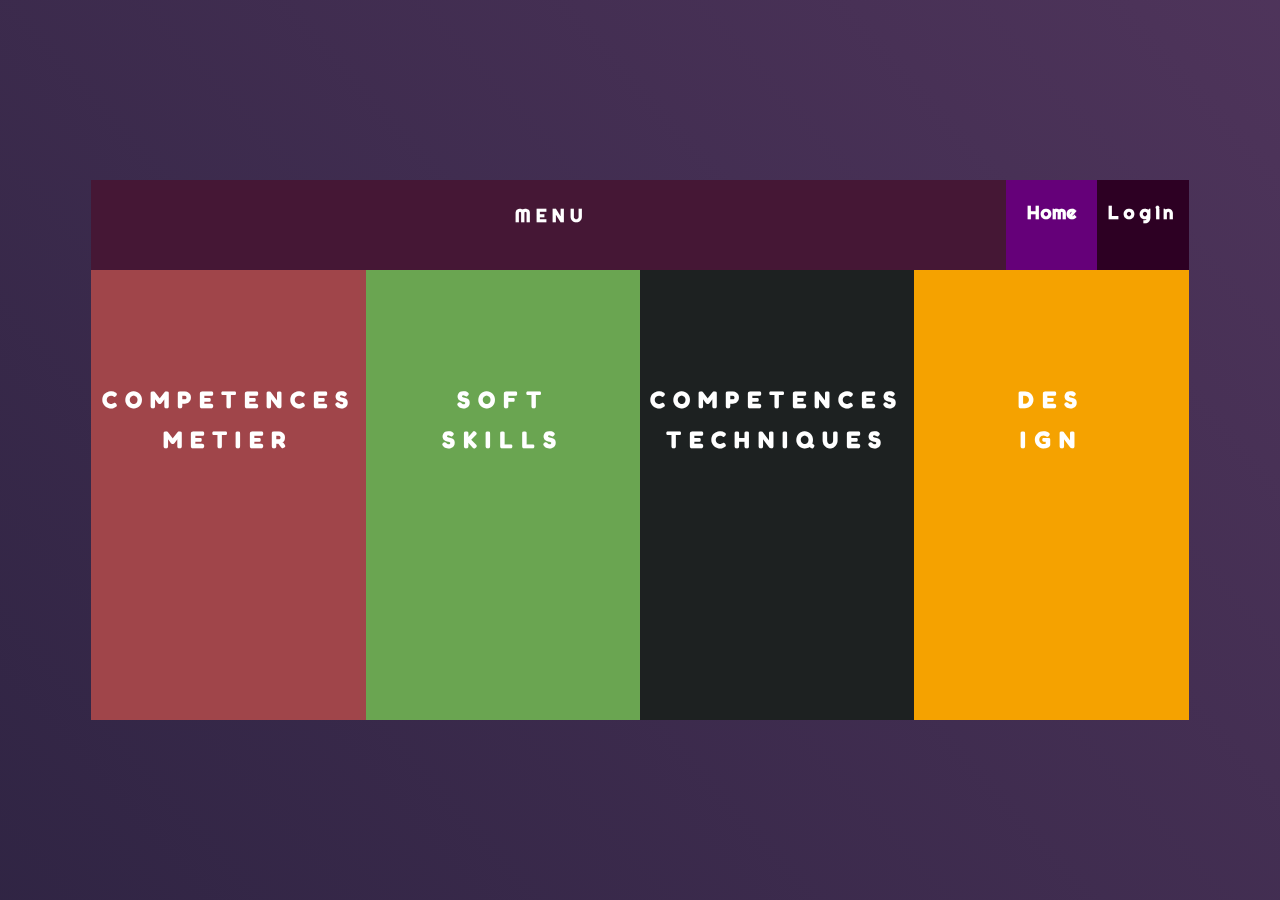
<file: index.html>
<!DOCTYPE html>
<html lang="fr">

<head>
    <meta charset="UTF-8">
    <meta name="viewport" content="width=device-width, initial-scale=1.0">
    <meta http-equiv="X-UA-Compatible" content="ie=edge">
    <link rel="stylesheet" href="font-awesome.min.css">
    <link rel="stylesheet" href="https://cdnjs.cloudflare.com/ajax/libs/font-awesome/5.11.2/css/all.min.css">
    <link rel="stylesheet" media="screen and (min-width: 375px)and (max-width: 1920px)" href="./css/style.css">
    <title>Alaa Profil</title>
</head>

<body>
    <section class="grid-container">

        <!------------------------home TAB-------------------------------------------------------------------------------->
        <div class="home">
            <div class="flip">
                <div class="front">
                    <h3>Home</h3>
                </div>
                <div class="back">
                    <img src="./Assets/home.png" alt="">
                </div>
            </div>
        </div>
        <!------------------------logOut TAB-------------------------------------------------------------------------------->
        <div class="logout">
            <div class="flip">
                <div class="front">
                    <h3>Login</h3>
                </div>
                <div class="back">
                    <a href="login.html"><img src="./Assets/login.png" alt=""></a>
                </div>

            </div>
        </div>

        <!------------------------METIER TAB-------------------------------------------------------------------------------->

        <article class="comptence-metier">
            <div class="flip">
                <div class="front">
                    <h3>COMPETENCES <br> METIER</h3>
                </div>

                <div class="back">
                    <div class="compMore">
                        <div class="cleIMG">
                            <img src="./Assets/cle.png" alt="">
                        </div>
                        <div id='seeMoreComp'>
                            <a href="./compMFB.html">En Savoir plus</a>
                        </div>

                    </div>
                </div>
            </div>
        </article>

            <!------------------------NAV TAB-------------------------------------------------------------------------------->
            <div class="nav">
                <div class="flip">
                    <div class="front">
                        <h3>M E N U</h3>
                    </div>

                    <div class="back">

                        <ul>
                            <li><a href="compMFB.html">COMPETENCES METIER</a></li>
                            <li><a href="compTech.html">COMPETENCES TECHNIQUES</a></li>
                            <li><a href="softSkills.html">SOFT SKILLS</a></li>
                            <li><a href="design.html">DESIGN</a></li>
                        </ul>
                    </div>
                </div>
            </div>


            <!------------------------DESIGN TAB-------------------------------------------------------------------------------->
            <article class="design">
                <div class="flip">

                    <div class="front">
                        <h3>DES <br /> IGN</h3>
                    </div>

                    <div class="back">
                        <div class="designIcons">
                            <img src="./Assets/design/adobe illustrator.png" alt="illustrator">
                            <img src="./Assets/design/photoshop.png" alt="photoshop">
                            <img src="./Assets/design/after effect.png" alt="afterEffect">
                            <img src="./Assets/design/lghtroom.png" alt="lightroom">
                            <img src="./Assets/design/premier.png" alt="lightroom">
                            <img src="./Assets/design/adobe indesign.png" alt="lightroom">
                            <img src="./Assets/design/adobe xd.png" alt="xd">
                            <img src="./Assets/design/figma.png" alt="figma">
                            <img src="./Assets/design/maquettage.png" alt="maquettage">
                        </div>
                        <div class="seeMore">
                            <a href="./design.html">En Savoir Plus</a>
                        </div>
                    </div>

                </div>
            </article>
            <!------------------------TECH TAB-------------------------------------------------------------------------------->
            <article class="competence-tech">
                <div class="flip">
                    <div class="front">
                        <h3>COMPETENCES <br> TECHNIQUES</h3>
                    </div>
                    <div class="back">
                        <div class="shortcuts">
                            <img src="./Assets/tech/linux.png" alt="Linux">
                            <img src="./Assets/tech/html.png" alt="HTML">
                            <img src="./Assets/tech/css.png" alt="CSS">
                            <img src="./Assets/tech/js.png" alt="Javascript">
                            <img src="./Assets/tech/bs.png" alt="Bootstrap">
                            <img src="./Assets/tech/php.png" alt="php">
                            <img src="./Assets/tech/node.png" alt="nodejs">
                            <img src="./Assets/tech/angular.png" alt="Angular">
                            <img src="./Assets/tech/cordova.png" alt="Cordova">
                            <img src="./Assets/tech/mongo.png" alt="mongoDB">
                            <img src="./Assets/tech/sql.png" alt="mysql">
                            <img src="./Assets/tech/elastic.png" alt="ElasticSearch">
                            <img src="./Assets/tech/github.png" alt="github">
                            <img src="./Assets/tech/wp.png" alt="github">
                        </div>
                        <div class="details">
                            <a href="compTech.html">En Svoir plus</a>
                        </div>

                    </div>
                </div>
            </article>


            <!------------------------SKILLS TAB-------------------------------------------------------------------------------->
            <article class="softskills">
                <div class="flip">
                    <div class="front">
                        <h3>SOFT<br /> SKILLS</h3>
                    </div>

                    <div class="back">
                        <div class="skillsMore">
                            <div class="mains">
                                <img src="./Assets/mains.png" alt="">
                            </div>
                            <div id='seeMoreSkills'>
                                <a href="./skills.html">En Savoir plus</a>
                            </div>
                        </div>
                    </div>
                </div>
            </article>

    </section>



    <script type="module" src="./JS/fetch.js"></script>

</body>

</html>
</file>
<file: css/style.css>
@import url('https://fonts.googleapis.com/css?family=Acme|Fredoka+One|Josefin+Sans:400,700|Nunito:400,400i,600,700,800|Permanent+Marker|Philosopher:400,400i,700,700i&display=swap');
@import url('https://fonts.googleapis.com/css?family=Baloo+Bhai|Fredoka+One|Lobster|Modak|Orbitron:400,700,900|Press+Start+2P|Righteous|Rock+Salt|Russo+One|VT323&display=swap');



/* 

font-family: 'Philosopher', sans-serif;
font-family: 'Permanent Marker', cursive;
font-family: 'Nunito', sans-serif;
font-family: 'Josefin Sans', sans-serif;
font-family: 'Acme', sans-serif;
font-family: 'Fredoka One', cursive;
------------------------------------
font-family: 'Righteous', cursive;
font-family: 'Baloo Bhai', cursive;
font-family: 'Orbitron', sans-serif;
font-family: 'Russo One', sans-serif;
font-family: 'Rock Salt', cursive;
font-family: 'Press Start 2P', cursive;
font-family: 'VT323', monospace;
font-family: 'Lobster', cursive;
font-family: 'Modak', cursive;

*/
*{
    padding: 0;
    margin: 0;
}

@media only screen and (max-width: 1920px) and (min-width: 685px)  {

    html, body, .grid-container {
        height: 100vh;
        width: 100%;
        margin: auto;
        background: linear-gradient(48deg,rgb(20, 28, 43), rgb(35, 30, 58), rgb(80, 53, 92) , rgb(83, 83, 83), #fff);
        background-size: 600% 600%;
        overflow: hidden;
        -webkit-animation: bgMove 15s ease infinite;
        -moz-animation: bgMove 15s ease infinite;
        animation: bgMove 15s ease infinite;
    
    }

    @-webkit-keyframes bgMove {
        0%{background-position:92% 0%}
        50%{background-position:9% 100%}
        100%{background-position:92% 0%}
    }
    @-moz-keyframes bgMove {
        0%{background-position:92% 0%}
        50%{background-position:9% 100%}
        100%{background-position:92% 0%}
    }
    @keyframes bgMove {
        0%{background-position:92% 0%}
        50%{background-position:9% 100%}
        100%{background-position:92% 0%}
    }

    .grid-container {
        margin: auto;
    }

    h3{
        z-index: 5;;
    }

    ul {
        display: flex;
        flex-flow: row;
        justify-content: space-between;

    }
    ul li {
        list-style: none;
        padding: 3%;
    }

    ul li:nth-child(3n) {
        padding-right: 4%;
    }

    ul li a{
        text-decoration: none;
        color: antiquewhite;
        font-family: 'Fredoka One', cursive;
    }

    ul li:hover {
        background-color: #5c2c2a;
    }
    /* ------------------- DEFINE ELEMENTS IN GRID CONTAINER ------------------------  */
    .photo { 
        grid-area: photo; 
    }

    .home { 
    grid-area: home; 
    }
    .comptence-metier { 
        grid-area: CompM; 
    }
    .nav { 
        grid-area: nav;  
    }

    .logout { 
        grid-area: logout;
    }

    .design { 
        grid-area: DSG;  
    }
    .competence-tech { 
        grid-area: Tec;  
    }
    .softskills { 
        grid-area: S-S;  
    } 


    /* ------------------- GRID CONTAINER ------------------------  */

    .grid-container{
        display: grid;
        width: 100%;
        height: 100%;
        grid-template-columns: repeat(14, 1fr) ;
        grid-template-rows: repeat(10, 1fr);
        grid-template-areas:
        ". . . . . . . . . . . . . ."
        ". . . . . . . . . . . . . ."
        ". nav nav nav nav nav nav nav nav nav nav home logout ."
        ". CompM CompM CompM S-S S-S S-S Tec Tec Tec DSG DSG DSG ."
        ". CompM CompM CompM S-S S-S S-S Tec Tec Tec DSG DSG DSG ."
        ". CompM CompM CompM S-S S-S S-S Tec Tec Tec DSG DSG DSG ."
        ". CompM CompM CompM S-S S-S S-S Tec Tec Tec DSG DSG DSG ."
        ". CompM CompM CompM S-S S-S S-S Tec Tec Tec DSG DSG DSG ."
        ". . . . . . . . . . . . . ."
        ". . . . . . . . . . . . . ."

    }



     /* =========================================================== LOGIN CSS ======================================= */

     .logout h3 {
        font-family: 'Righteous', cursive;
        letter-spacing: .2em;
        text-align: center;
        margin: auto;
        margin-top: 22%;
    }


     .logout {
        perspective: 1000px;
        background-color: transparent;
    }

    .logout .back a {
        align-self: center;
    }
    .logout .back a img {
        width: 22%;

    }


    .logout:hover .flip{
        transform: rotateX(180deg);
        cursor: pointer;
    }



    .logout .front {
        background: #2D0023;
        color: white;
    }

    .logout .back{
        background: #2D0023;
        color: white;
        transform: rotateX(180deg);
        display: flex;
        margin: auto;
        justify-content: center;
        align-content: center;
    }

     /* =========================================================== HOME CSS ======================================= */

     .home h3 {
        font-family: 'Righteous', cursive;
        text-align: center;
        margin: auto;
        margin-top: 22%;
    }

    .home {
        perspective: 1000px;
        background-color: transparent;
    }

    .home:hover .flip{
        transform: rotateY(180deg);
        cursor: pointer;
    }



    .home .front {
        background: #650079;
        color: white;

    }

    .home .back img {
        width: 40%;
        margin-top: 15%;
        vertical-align: middle;
    }

    .home .back{
        background: #650079;
        color: white;
        transform: rotateY(180deg);
    }



     /* =========================================================== softskills CSS ======================================= */


     .softskills h3 {
        font-family: 'Fredoka One', cursive;
        font-size: 1.5rem;
        letter-spacing: .5rem;   
        line-height: 2.5rem;
        margin-top: 40%;
    }

    .softskills {
        perspective: 1000px;
        background-color: transparent;
    }


    .softskills:hover .flip{
        transform: rotateX(180deg);
        cursor: pointer;
    }



    .softskills .front {
        background: #6AA551;
        color: white;
    }

    .softskills .back{
        background: #6AA551;
        color: white;
        transform: rotateX(180deg);
        display: flex;
        justify-content: space-around;
        align-items: center;
    }


    .softskills .back .skillsMore{
        display: flex;
        flex-flow: column;
        height: 100%;

    }
    .softskills .back .skillsMore img{
        width: 70%;  
        margin-top: 10%;

    }
    .softskills .back .skillsMore .mains{
        height: 70%;
    
    }

    .softskills .back #seeMoreSkills{
        width: 100%;
        height: 30%;
        margin: auto;
        display: flex;
        justify-content: center;
    
    }
    .softskills .back .skillsMore a{
        text-decoration: none;
        color: white;
        font-family: 'Fredoka One', cursive;
        font-size: 1rem;
        background-color:  rgb(0, 75, 44);
        cursor: pointer;   
        padding: 5%;
        position: absolute;
        bottom: 0;
    }


     /* =========================================================== competence-tech CSS ======================================= */


     .competence-tech .flip .front h3 {
        font-family: 'Fredoka One', cursive;
        font-size: 1.5rem;
        letter-spacing: .5rem;   
        line-height: 2.5rem;
        margin-top: 40%;
    }


    .competence-tech {
        perspective: 1000px;
        background-color: transparent;

    }


    .competence-tech:hover .flip{
        transform: rotateY(180deg);
    }

    .competence-tech .front {
        background: #1D2121;
        color: white;
    
    
    }

    .competence-tech .back{
        background: #1D2121;
        color: white;
        transform: rotateY(180deg);
        display: flex;
        flex-flow: column;
        justify-content: space-around;

    }

    .competence-tech .back .shortcuts{
        width: 80%;
        margin: auto;
        height: 80%;

    }


    .competence-tech .back .shortcuts img{
        width: 18%;
        padding: 5px;
    }

    .competence-tech .back .details{
        width: 100%;
        display: flex;
        justify-content: center;
    }
    .competence-tech .back .details a{
        text-decoration: none;
        color: white;
        font-family: 'Fredoka One', cursive;
        font-size: 1rem;
        background-color:  rgb(70, 70, 70);
        cursor: pointer;
        padding: 5%;

    }


     /* =========================================================== Nav CSS ======================================= */


     .nav h3 {
        font-family: 'Righteous', cursive;
    
    }

    .nav {
        perspective: 1000px;
        background-color: transparent;
        text-align: center;
        display: flex;
        flex-flow: row;
        justify-content: space-around;
    }


    .nav:hover .flip{
        transform: rotateX(180deg);
        cursor: pointer;
    }



    .nav .front {
        background: #451735;
        color: white;
    }

    .nav .front h3 {
        margin-top: 2.5%;
    }

    .nav .back{
        background: #451735;
        color: white;
        transform: rotateX(180deg);
        display: flex;

    }

    .nav .back ul{
        width: 100%;
        height: 100%;
        margin: auto;

    
    }


     /* =========================================================== M E T I E R CSS ======================================= */


     .comptence-metier h3 {
        font-family: 'Fredoka One', cursive;
        font-size: 1.5rem;
        letter-spacing: .5rem;   
        line-height: 2.5rem;
        margin-top: 40%;
    }

    .comptence-metier {
        perspective: 1000px;
        background-color: transparent;
        display: flex;
        flex-flow: column;
        justify-content: center;
        text-align: center;
    }


    .comptence-metier:hover .flip{
        transform: rotateX(180deg);
        cursor: pointer;
    }



    .comptence-metier .front {
        background: #A0454A;
        color: white;

    }

    .comptence-metier .back{
        background: #A0454A;
        color: white;
        transform: rotateX(180deg);
        display: flex;
        justify-content: center;
        align-items: center;
    }

    .comptence-metier .flip .back {
        width: 100%;
    }

    .comptence-metier .flip .back .compMore {
        width: 100%;
        display: flex;
        flex-flow: column;
    }


    .comptence-metier .flip .back .compMore .cleIMG img {
        width: 70%;
        margin-top: -30%;
    }

    .comptence-metier .flip .back .compMore #seeMoreComp {
        width: 100%;
        margin: auto;
        display: flex;
        justify-content: center;
    }

    .comptence-metier .flip .back .compMore #seeMoreComp a{
        text-decoration: none;
        color: white;
        font-family: 'Fredoka One', cursive;
        font-size: 1rem;
        background-color:  rgb(87, 36, 39);
        cursor: pointer;   
        padding: 5%;
        position: absolute;
        bottom: 0;
    }







     /* =========================================================== DESIGN CSS ======================================= */


    .design h3 {
        font-family: 'Fredoka One', cursive;
        font-size: 1.5rem;
        letter-spacing: .5rem;   
        line-height: 2.5rem;
        margin-top: 40%;
    }

    .design{
        perspective: 1000px;
        background-color: transparent;
    }

    .flip{
        width: 100%;
        height: 100%;
        position: relative;
        text-align: center;
        transition: transform 0.6s;
        transform-style: preserve-3d;
    }

    .design:hover .flip{
        transform: rotateX(180deg);
        cursor: pointer;
    }

    .front, .back{
        position: absolute;
        width: 100%;
        height: 100%;
        backface-visibility: hidden;  
    }

    .design .front {
        background: #F5A200;
        color: white;
    }

    .design .back{
        display: flex;
        flex-flow: column;
        justify-content: space-around;
        background: #F5A200;
        color: white;
        transform: rotateX(180deg);
        align-items: center;
    
    }


    .design .back .designIcons{
        width: 90%;
        height: 90%;
        margin-top: 25%;
    }

    .design .back .designIcons img{
        width: 18%;
        padding: 10px;
    }


    .design .back .seeMore{
        margin-bottom: 5%;
        width: 100%;
    }
    .design .back .seeMore a{
        text-decoration: none;
        color: white;
        font-family: 'Fredoka One', cursive;
        font-size: 1rem;
        background-color:  rgb(165, 107, 0);
        cursor: pointer;   
        padding: 5%;
    }

}


/* ============================================================================ */
/* ============================================================================ */
/* =============================MEDIA QUERY==================================== */
/* ============================================================================ */
/* ============================================================================ */



@media only screen and (max-width: 685px) and (min-width: 375px) {


    html, body, .grid-container {
        height: 100vh;
        width: 100%;
        margin: auto;
        background: linear-gradient(48deg,rgb(20, 28, 43), rgb(35, 30, 58), rgb(80, 53, 92) , rgb(56, 56, 56), #fff);
        background-size: 600% 600%;
        overflow: hidden;  
    }

    .grid-container {
        margin: auto;
    }

    h3{
        z-index: 5;;
    }

    ul {
        display: flex;
        flex-flow: row;
        justify-content: space-between;

    }
    ul li {
        list-style: none;
        padding: 3%;
    }

    ul li:nth-child(3n) {
        padding-right: 4%;
    }

    ul li a{
        text-decoration: none;
        color: antiquewhite;
        font-family: 'Fredoka One', cursive;
    }

    ul li:hover {
        background-color: #5c2c2a;
    }
    /* ------------------- DEFINE ELEMENTS IN GRID CONTAINER ------------------------  */
 
    .home { 
    grid-area: home; 
    }
    .comptence-metier { 
        grid-area: CompM; 
    }
    .nav { 
        grid-area: nav;  
    }

    .logout { 
        grid-area: logout;
    }

    .design { 
        grid-area: DSG;  
    }
    .competence-tech { 
        grid-area: Tec;  
    }
    .softskills { 
        grid-area: S-S;  
    } 


    /* ------------------- GRID CONTAINER ------------------------  */

    .grid-container{
        display: grid;
        width: 100%;
        height: 100%;
        grid-template-columns: repeat(6, 1fr) ;
        grid-template-rows: repeat(9, 1fr);
        grid-template-areas:
        "logout logout logout logout logout logout"
        "CompM CompM CompM S-S S-S S-S"
        "CompM CompM CompM S-S S-S S-S"
        "CompM CompM CompM S-S S-S S-S"
        "CompM CompM CompM S-S S-S S-S"
        "Tec Tec Tec DSG DSG DSG"
        "Tec Tec Tec DSG DSG DSG"
        "Tec Tec Tec DSG DSG DSG"
        "Tec Tec Tec DSG DSG DSG"
    }



     /* =========================================================== LOGIN CSS ======================================= */


    .logout .back a {
        align-self: center;
    }
    .logout .back a img {
        width: 22%;

    }

    .logout .back{
        background: #2D0023;
        color: white;
        display: flex;
        margin: auto;
        justify-content: center;
        align-content: center;
    }

     /* =========================================================== HOME CSS ======================================= */
 
     .logout .back a {
        align-self: center;
    }
   .home .back img {
        width: 15%;
        margin-top: 16%;
        vertical-align: middle;
    }

    .home .back{
        background: #650079;
        color: white;
        display: flex;
        margin: auto;
        justify-content: center;
        align-content: center;
      }



     /* =========================================================== softskills CSS ======================================= */


     .softskills h3 {
        font-family: 'Fredoka One', cursive;
        font-size: 1rem;
        letter-spacing: .2rem;   
        line-height: 2rem;
        margin-top: 40%;
    }

    .softskills {
        perspective: 1000px;
        background-color: transparent;
    }


    .softskills:hover .flip{
        transform: rotateX(180deg);
        cursor: pointer;
    }



    .softskills .front {
        background: #6AA551;
        color: white;
    }

    .softskills .back{
        background: #6AA551;
        color: white;
        transform: rotateX(180deg);
        display: flex;
        justify-content: space-around;
        align-items: center;
    }


    .softskills .back .skillsMore{
        display: flex;
        flex-flow: column;
        height: 100%;

    }
    .softskills .back .skillsMore img{
        width: 70%;  
        margin-top: 10%;

    }
    .softskills .back .skillsMore .mains{
        height: 70%;
    
    }

    .softskills .back #seeMoreSkills{
        width: 100%;
        height: 30%;
        margin: auto;
        display: flex;
        justify-content: center;
    
    }
    .softskills .back .skillsMore a{
        text-decoration: none;
        color: white;
        font-family: 'Fredoka One', cursive;
        font-size: 1rem;
        background-color:  rgb(0, 75, 44);
        cursor: pointer;   
        padding: 5%;
        position: absolute;
        bottom: 0;
    }


     /* =========================================================== competence-tech CSS ======================================= */


     .competence-tech .flip .front h3 {
        font-family: 'Fredoka One', cursive;
        font-size: 1rem;
        letter-spacing: .2rem;   
        line-height: 2rem;
        margin-top: 40%;
    }


    .competence-tech {
        perspective: 1000px;
        background-color: transparent;

    }


    .competence-tech:hover .flip{
        transform: rotateY(180deg);
    }

    .competence-tech .front {
        background: #1D2121;
        color: white;
    
    
    }

    .competence-tech .back{
        background: #1D2121;
        color: white;
        transform: rotateY(180deg);
        display: flex;
        flex-flow: column;
        justify-content: space-around;

    }

    .competence-tech .back .shortcuts{
        width: 80%;
        margin: auto;
        margin-top: 10%;
        height: 80%;

    }

    .competence-tech .back .shortcuts img{
        width: 18%;
        padding: 5px;
    }

    .competence-tech .back .details{
        width: 100%;
        display: flex;
        justify-content: center;
    }
    .competence-tech .back .details a{
        text-decoration: none;
        color: white;
        font-family: 'Fredoka One', cursive;
        font-size: 1rem;
        background-color:  rgb(70, 70, 70);
        cursor: pointer;
        padding: 5%;

    }


     /* =========================================================== Nav CSS ======================================= */




     /* =========================================================== M E T I E R CSS ======================================= */


     .comptence-metier h3 {
        font-family: 'Fredoka One', cursive;
        font-size: 1rem;
        letter-spacing: .2rem;   
        line-height: 2rem;
        margin-top: 40%;
    }

    .comptence-metier {
        perspective: 1000px;
        background-color: transparent;
        display: flex;
        flex-flow: column;
        justify-content: center;
        text-align: center;
    }


    .comptence-metier:hover .flip{
        transform: rotateX(180deg);
        cursor: pointer;
    }



    .comptence-metier .front {
        background: #A0454A;
        color: white;

    }

    .comptence-metier .back{
        background: #A0454A;
        color: white;
        transform: rotateX(180deg);
        display: flex;
        justify-content: center;
        align-items: center;
    }

    .comptence-metier .flip .back {
        width: 100%;
    }

    .comptence-metier .flip .back .compMore {
        width: 100%;
        display: flex;
        flex-flow: column;
    }


    .comptence-metier .flip .back .compMore .cleIMG img {
        width: 70%;
        margin-top: -30%;
    }

    .comptence-metier .flip .back .compMore #seeMoreComp {
        width: 100%;
        margin: auto;
        display: flex;
        justify-content: center;
    }

    .comptence-metier .flip .back .compMore #seeMoreComp a{
        text-decoration: none;
        color: white;
        font-family: 'Fredoka One', cursive;
        font-size: 1rem;
        background-color:  rgb(87, 36, 39);
        cursor: pointer;   
        padding: 5%;
        position: absolute;
        bottom: 0;
    }

     /* =========================================================== DESIGN CSS ======================================= */


    .design h3 {
        font-family: 'Fredoka One', cursive;
        font-size: 1rem;
        letter-spacing: .5rem;   
        line-height: 2rem;
        margin-top: 40%;
    }

    .design{
        perspective: 1000px;
        background-color: transparent;
    }

    .flip{
        width: 100%;
        height: 100%;
        position: relative;
        text-align: center;
        transition: transform 0.6s;
        transform-style: preserve-3d;
    }

    .design:hover .flip{
        transform: rotateX(180deg);
        cursor: pointer;
    }

    .front, .back{
        position: absolute;
        width: 100%;
        height: 100%;
        backface-visibility: hidden;  
    }

    .design .front {
        background: #F5A200;
        color: white;
    }

    .design .back{
        display: flex;
        flex-flow: column;
        justify-content: space-around;
        background: #F5A200;
        color: white;
        transform: rotateX(180deg);
        align-items: center;
    
    }


    .design .back .designIcons{
        width: 90%;
        height: 90%;
        margin-top: 15%;
    }

    .design .back .designIcons img{
        width: 18%;
        padding: 10px;
    }


    .design .back .seeMore{
        margin-bottom: 5%;
        width: 100%;
    }
    .design .back .seeMore a{
        text-decoration: none;
        color: white;
        font-family: 'Fredoka One', cursive;
        font-size: 1rem;
        background-color:  rgb(165, 107, 0);
        cursor: pointer;   
        padding: 5%;
    }




























}
</file>
